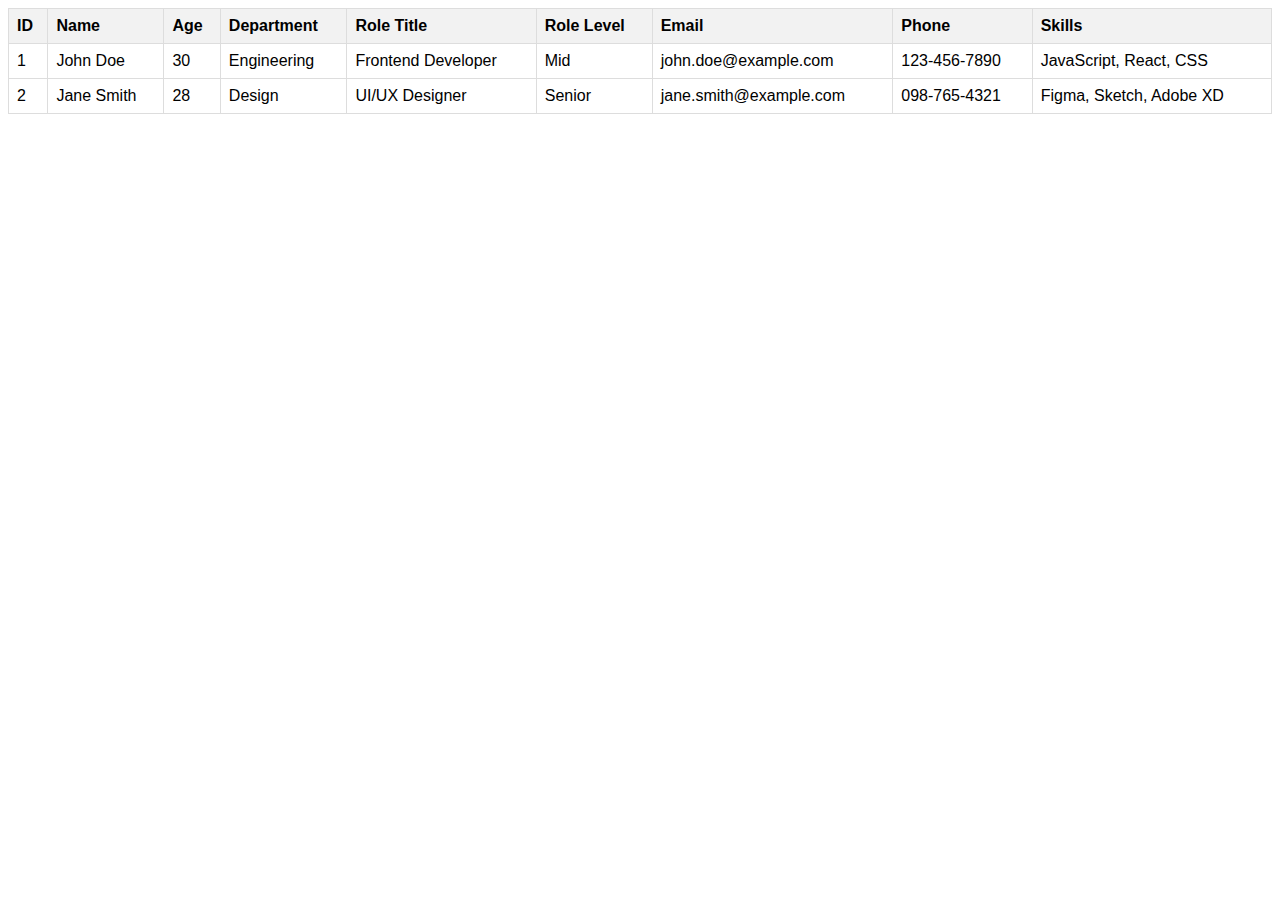
<file: Findata_day6_task1/index.html>
<!DOCTYPE html>
<html lang="en">
<head>
  <meta charset="UTF-8">
  <meta name="viewport" content="width=device-width, initial-scale=1.0">
  <title>Employee Table</title>
  <link rel="stylesheet" href="styles.css">
</head>
<body>

<table id="employeeTable">
  <thead>
    <tr>
      <th>ID</th>
      <th>Name</th>
      <th>Age</th>
      <th>Department</th>
      <th>Role Title</th>
      <th>Role Level</th>
      <th>Email</th>
      <th>Phone</th>
      <th>Skills</th>
    </tr>
  </thead>
  <tbody id="employeeTableBody">
    <!-- Table rows will be dynamically generated here -->
  </tbody>
</table>

<script src="script.js"></script>

</body>
</html>
</file>
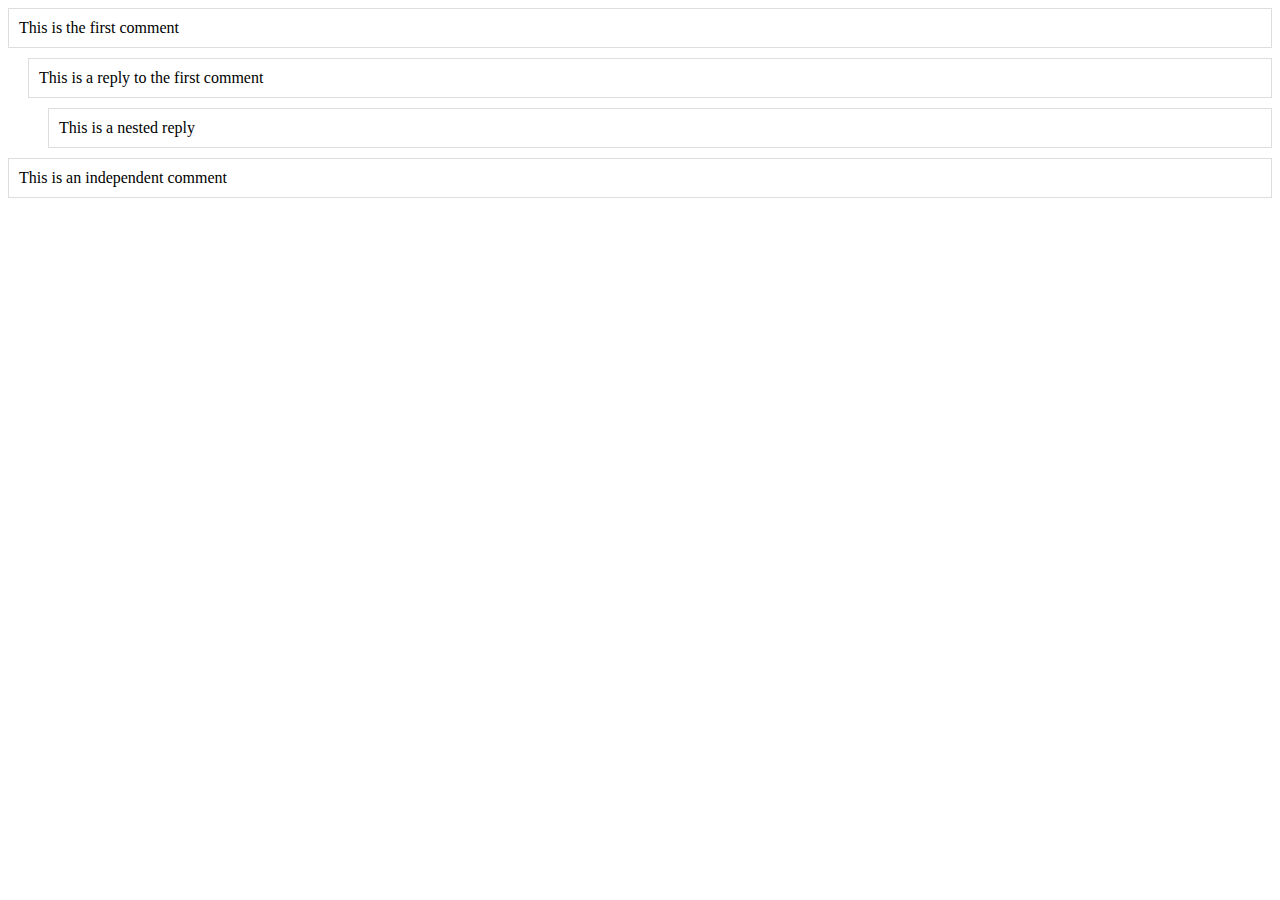
<file: Findata_day6_task2/index.html>
<!DOCTYPE html>
<html lang="en">
<head>
  <meta charset="UTF-8">
  <meta name="viewport" content="width=device-width, initial-scale=1.0">
  <title>Nested Comments</title>
  <link rel="stylesheet" href="styles.css">
</head>
<body>

<div id="commentsContainer"></div>

<script src="script.js"></script>

</body>
</html>
</file>
<file: Findata_day6_task1/styles.css>
/* Optional CSS for minimal styling */
body {
    font-family: Arial, sans-serif;
  }
  
  table {
    width: 100%;
    border-collapse: collapse;
  }
  
  th, td {
    border: 1px solid #ddd;
    padding: 8px;
    text-align: left;
  }
  
  th {
    background-color: #f2f2f2;
  }
</file>
<file: Findata_day6_task2/styles.css>
.comment {
    padding: 10px;
    border: 1px solid #ddd;
    margin-bottom: 10px;
  }
</file>
